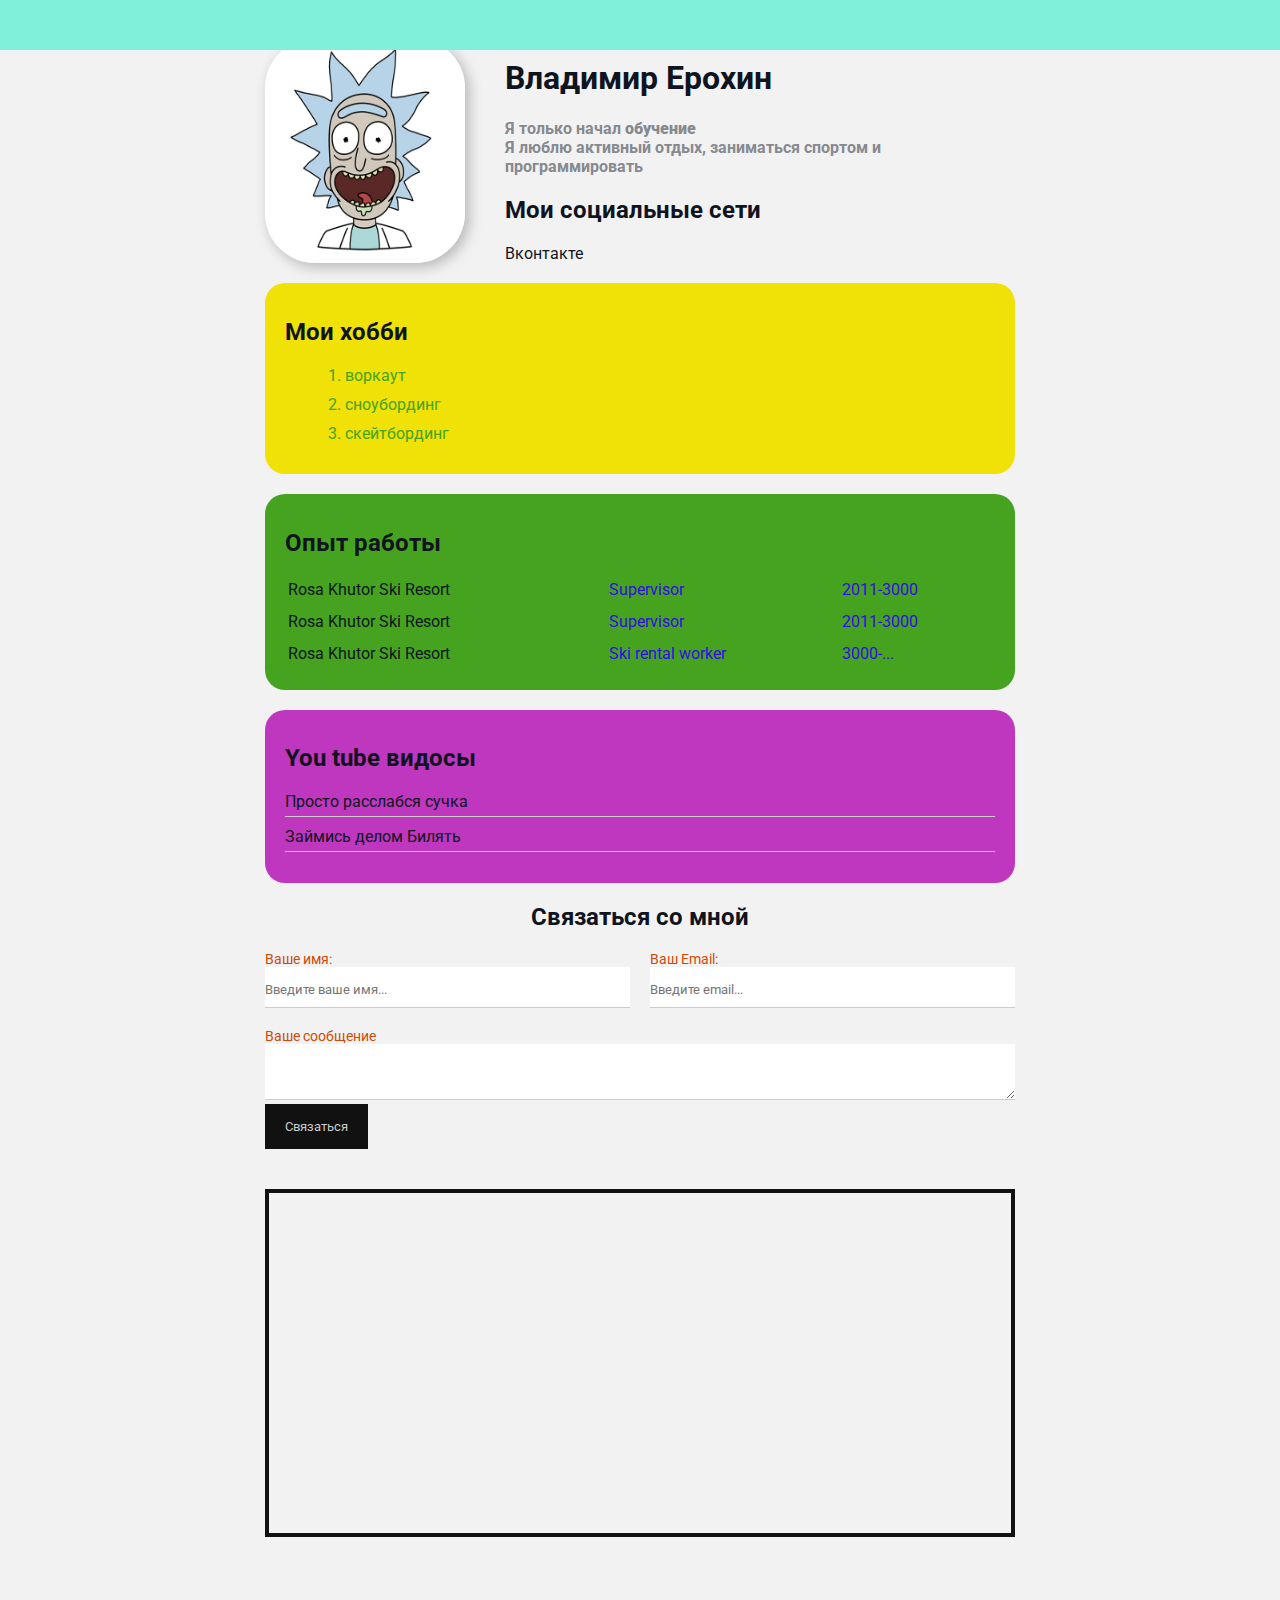
<file: index.html>
<!DOCTYPE html>
 <html lang="en">
<head>

<title> Vladimir CV</title>

<link rel="stylesheet" href="styles.css">
</head>

<body>
    <div class="container">
    <div class="info">
    <img src="avatar.jpg" alt="тут моя фотка" class="avatar"/>
    
<div class="info-text">
    
    <h1>Владимир Ерохин</h1>
    <p>Я только начал <strong> обучение</strong></p>
    <p> Я люблю активный отдых, заниматься спортом и программировать</p>
           
           
    <h2> Мои социальные сети</h2>
    <a href="https://vk.com/al_feed.php?t2fs=652295f269ca130ef9_3" target="_blank"> Вконтакте</a>
    </div>
    </div>

<div class="card bg-yellow">           
    <h2>Мои хобби</h2><ol class="list"> <ol type="1" >
    <li>воркаут</li>
    <li>сноубординг</li>
    <li>скейтбординг</li>
    </ol>
    </div> 

<div class="card bg-green">
    <h2>Опыт работы</h2>
    <table class="table">
    <tr>
    <td>Rosa Khutor Ski Resort</td>
    <td>Supervisor</td>
    <td>2011-3000</td>
    </tr>
    <tr>
    <td>Rosa Khutor Ski Resort</td>
    <td>Supervisor</td>
    <td>2011-3000</td>
    </tr>
    <tr>
    <td>Rosa Khutor Ski Resort </td>
    <td>Ski rental worker</td>
    <td>3000-...</td>
    </tr>
    </table> 
    </div>

<div class="card bg-red">   
    <h2>You tube видосы</h2>
    <ul class="link-list">
    <li><a href="https://www.youtube.com/watch?v=_jWp5RpEjt0&list=RD_jWp5RpEjt0&start_radio=1"> Просто расслабся сучка </a></li>
    <li><a href="https://www.youtube.com/watch?v=ppZ6rWP1NzU&list=RDMM&start_radio=1&rv=LTi5hwrxfeQ"> Займись делом Билять</a></li></ul>
    </div> 
 

<div class="contact">
    <h2>Связаться со мной</h2>
    <form action="/">
<div class="row">
<div class="form-group">
    <label for="name">Ваше имя:</label>
    <input type="text" id="name" placeholder="Введите ваше имя...">
    </div>
            
              
                
<div class="form-group">
    <label for="email">Ваш Email:</label>
    <input type="email" id="email" placeholder="Введите email..." >
    </div>
    </div>
<div class="form-group">
    <label for="text">Ваше сообщение</label>
    <textarea id="text" cols="40" rows="0"></textarea>
    </div>
    <input class="btn" type="submit" value="Связаться">
    </form>
    </div>
<div class="position">
    <div class="box"></div>
    </div>
    <div style="margin-bottom: 500px;"></div>

    </body>
    </html>
</file>
<file: styles.css>
@import url('https://fonts.googleapis.com/css2?family=Roboto:ital@1&display=swap');

body {
    background-color: #f1f1f1f1;
    color:  #0f141e;
    font-size: 16px;
    font-weight: normal;
    font-family: 'Roboto', sans-serif;
}
a {
    color: #0f141e;
    text-decoration: none;
}

a:hover {
    text-decoration: underline;
}
a:active {
    color: blue;
}
a:visited {
    color: green;
}
/*font: normal 16px 'Roboto', sans-serif;*/

.avatar {
    width: 200px;
    border-radius: 50px;
    box-shadow: 4px 4px 14px rgba(0, 0, 0, 0.25)
}

.info p {
    color: #86898f;
    margin: 0;
    font-style: normal;
    font-weight: bold;
    text-decoration: none;
}
.info {
    display: flex;
    margin-bottom: 20px;
}
@media (max-width: 700px) {
    .info{
        display: block;
        text-align: center;
    }
}
    /* text-transform: capitalize;*/
    /*letter-spacing: 5px;*/
    /*word-spacing: 42px;*/
    /*Box model*/
.container {
    max-width: 750px;
    margin: auto;
    padding-top: 30px;
}
/*.social {
    background: green; 
   /* padding: 15px 40px;
   padding-top: 15px;
   padding-right: 20px;
   padding-bottom: 27px;
   padding-left: 34px;
    
    margin: 5px;
    border: 5px solid red;
    border-bottom-style: dotted;
    border-top-width: 15px;
    border-right-color: blue;
*/
/*.box-model > div {
    float: left;
    background: #000;
    height: 200px;
    width: 25%;
    border: 4px solid red;
    box-sizing: border-box;
*/
.bg-yellow {
    background: #f0e107;
}
.bg-green {
    background: #45a31f;
}.bg-red {
    background: #be37be;
}
.card {
    padding: 15px 20px;
    margin-bottom: 20px;
    border-radius: 20px;
}
.card h2{
    margin-bottom: 20px;
}
.list {
    padding: 0 20px;
    
}
.list li {
    color: #45a31f;
    margin-bottom: 10px;
}
.table {
    width: 100%;
}
.table td {
    padding-bottom: 10px;
}

.table td:nth-child(2),
.table td:nth-child(3) {
    color: #300de2
}
.link-list {
    list-style: none;
    padding: 0;
}
.link-list li {
    margin-bottom: 10px;
    padding-bottom: 5px;
    border-bottom: 1px solid #ccc;
}
.contact h2 {
    text-align:center;
}

.form-group label {
    display: block;
    font-size: 14px;
    color: #cf4a08;
}
.form-group input,
.form-group textarea {
    width: 100%;
    box-sizing: border-box;
    border: none;
    /*background: transparent;*/
    border-bottom: 1px solid #ccc;
    color: #0f141e;
    padding: 15px 0 10px;
    outline: none;
    font-family: inherit;

}
.row {
    display: flex;
    margin-bottom: 20px;

}
.row > .form-group {
    width: 50%;
    margin-right: 20px;
}
.row > .form-group:last-child {
margin-right: 0;
}
.info-text {
    margin-left: 40px
}

.info-text h4 {
    margin-bottom: 10px;
}

.btn {
    background-color: #111;
    padding: 15px 20px;
    color: #ccc;
    border: none;
    font-family: inherit;
    cursor: pointer
}

.btn:hover {
    opacity: 0.9;

}
/*Position*/

.position {
    position: relative;
  border: 4px solid #111; 
  margin-top: 40px;
  padding: 20px;
  height: 300px;
}

.box {
    position: fixed;
    left: 0px;
    top: 0px;
    border-radius: 0%;
    width: 100%;
    height: 50px;
    background:rgb(128, 240, 218) ;
    }
    /*.table td:nth-child(odd) {
    background: red;
}*/

/** {
    padding: o;
    margin: 0;
}*/
</file>
